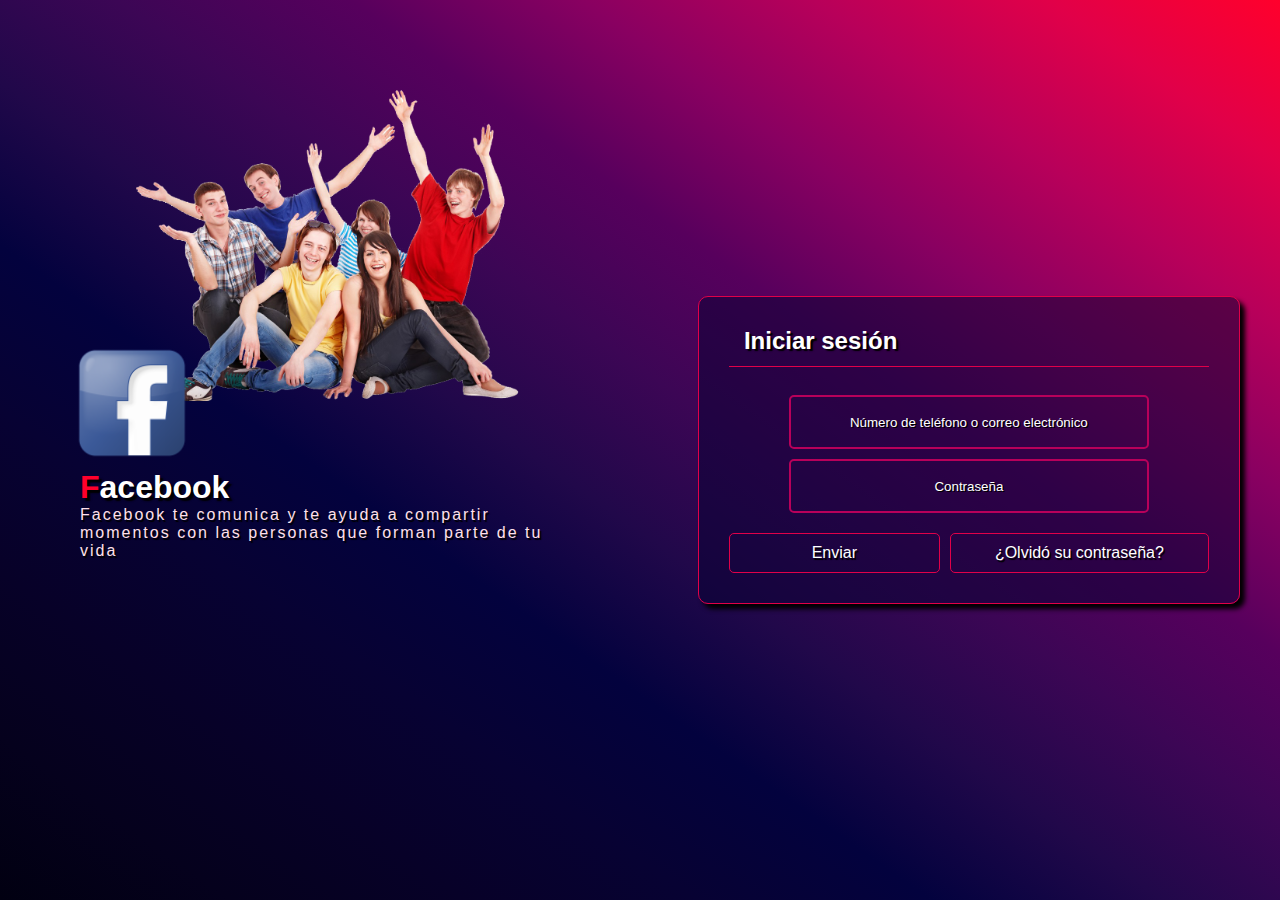
<file: index.html>
<!DOCTYPE html>
<html lang="es">
<head>
    <meta charset="UTF-8">
    <meta name="viewport" content="width=device-width, initial-scale=1.0">
    <title>Facebook - Iniciar sesion</title>
    <link href="css/styles.css" rel="stylesheet" type="text/css">
    <link rel="shortcut icon" type="image/png" href="img/facebook-logo.png">
</head>
<body>
    <div id="main">
        <div id="logopart">
            <img id="people" class="images" src="img/personas.png">
            <img id="logo" class="images" src="img/facebook-logo.png">
            <div id="textini">
                <h1 id="face"><span id="ftext">F</span>acebook</h1>
                <p id="textbienvenda">Facebook te comunica y te ayuda a compartir momentos con las personas que forman parte de tu vida</p>
            </div>    
        </div>
        <div id="part">
            <div id="loginDisplay" class="part">
                <form method="GET" action="html/bienvenida.html">
                    <div id="text">
                        <h2 class="linea"><span>Iniciar sesión</span></h2>
                    </div>
                    <div id="datainputs">
                        <input class="inputs" type="text" placeholder="Número de teléfono o correo electrónico" name="username" required>
                        <input class="inputs" type="password" placeholder="Contraseña" name="password"> 
                    </div>  
                    <div id="buttonsdiv">
                        <input id="submit" class="buttom" type="submit" value="Enviar">
                        <a id="forget" class="buttom" href="html/olvidopassword.html">¿Olvidó su contraseña?</a>
                    </div>
                </form>
            </div>
        </div>
    </div>
</body>
</html>
</file>
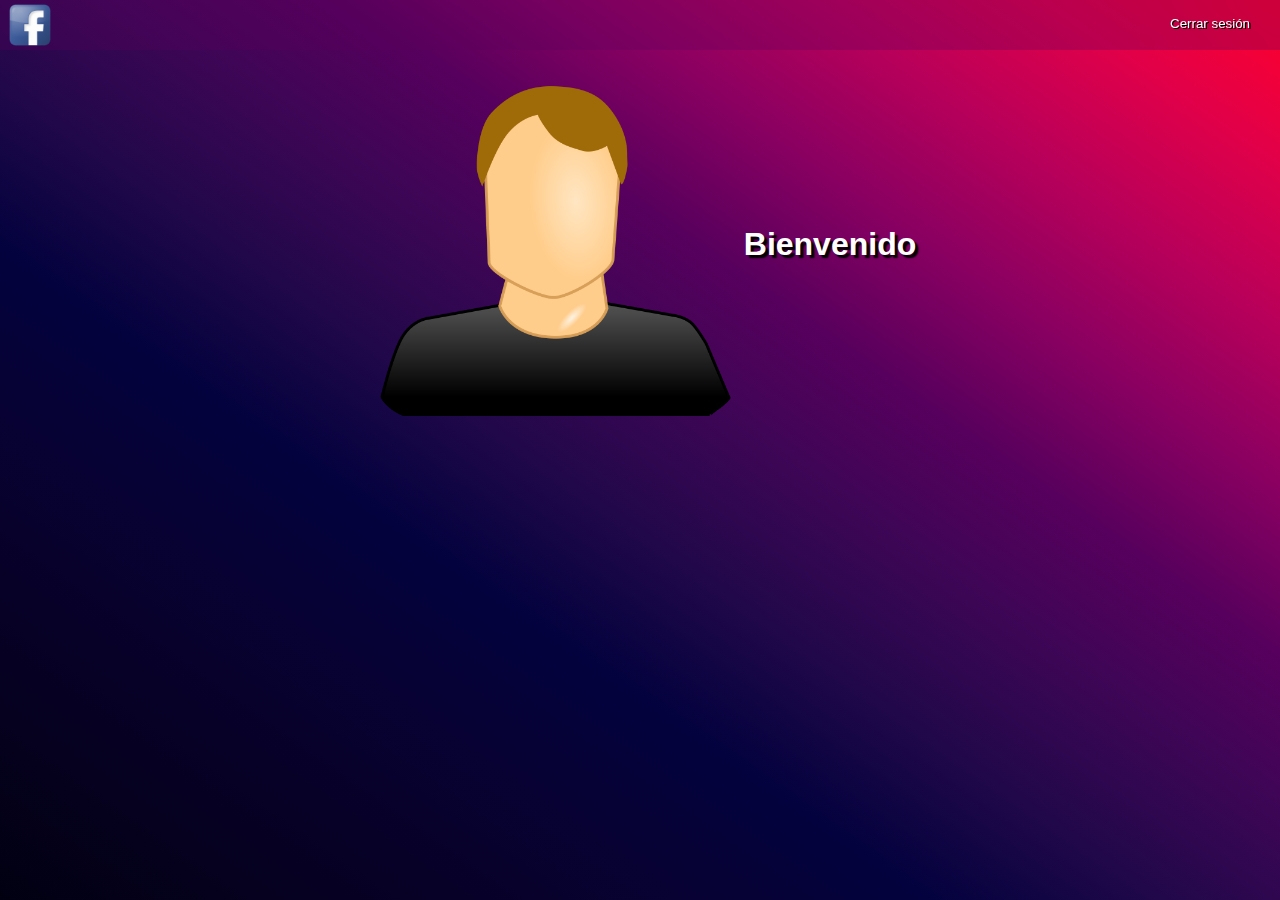
<file: html/bienvenida.html>
<!DOCTYPE html>
<html lang="es">
<head>
    <meta charset="UTF-8">
    <meta name="viewport" content="width=device-width, initial-scale=1.0">
    <title>Facebook - Iniciar sesion</title>
    <link href="../css/styles.css" rel="stylesheet" type="text/css">
    <link rel="shortcut icon" type="image/png" href="../img/facebook-logo.png">
</head>
<body>
    <nav>
        <ul>
            <li><img src="../img/facebook-logo.png"></li>
            <li><button onclick="location.href='../index.html'" id="closedsesion">Cerrar sesión</button></li>
        </ul>
    </nav>
    <div id="bienvenidatab">
        <img id="userimage" src="../img/usuario.png">
        <h1 id="title">
            <script type="text/javascript">
                function getVars(name) {
                name = name.replace(/[\[]/, "\\[").replace(/[\]]/, "\\]");
                var regex = new RegExp("[\\?&]" + name + "=([^&#]*)"),
                results = regex.exec(location.search);
                return results === null ? "" : decodeURIComponent(results[1].replace(/\+/g, " "));
                }
                
                var username = getVars('username');
                document.write("Bienvenido " + username)
            </script>
            </h1>
    </div>
</body>
</html>
</file>
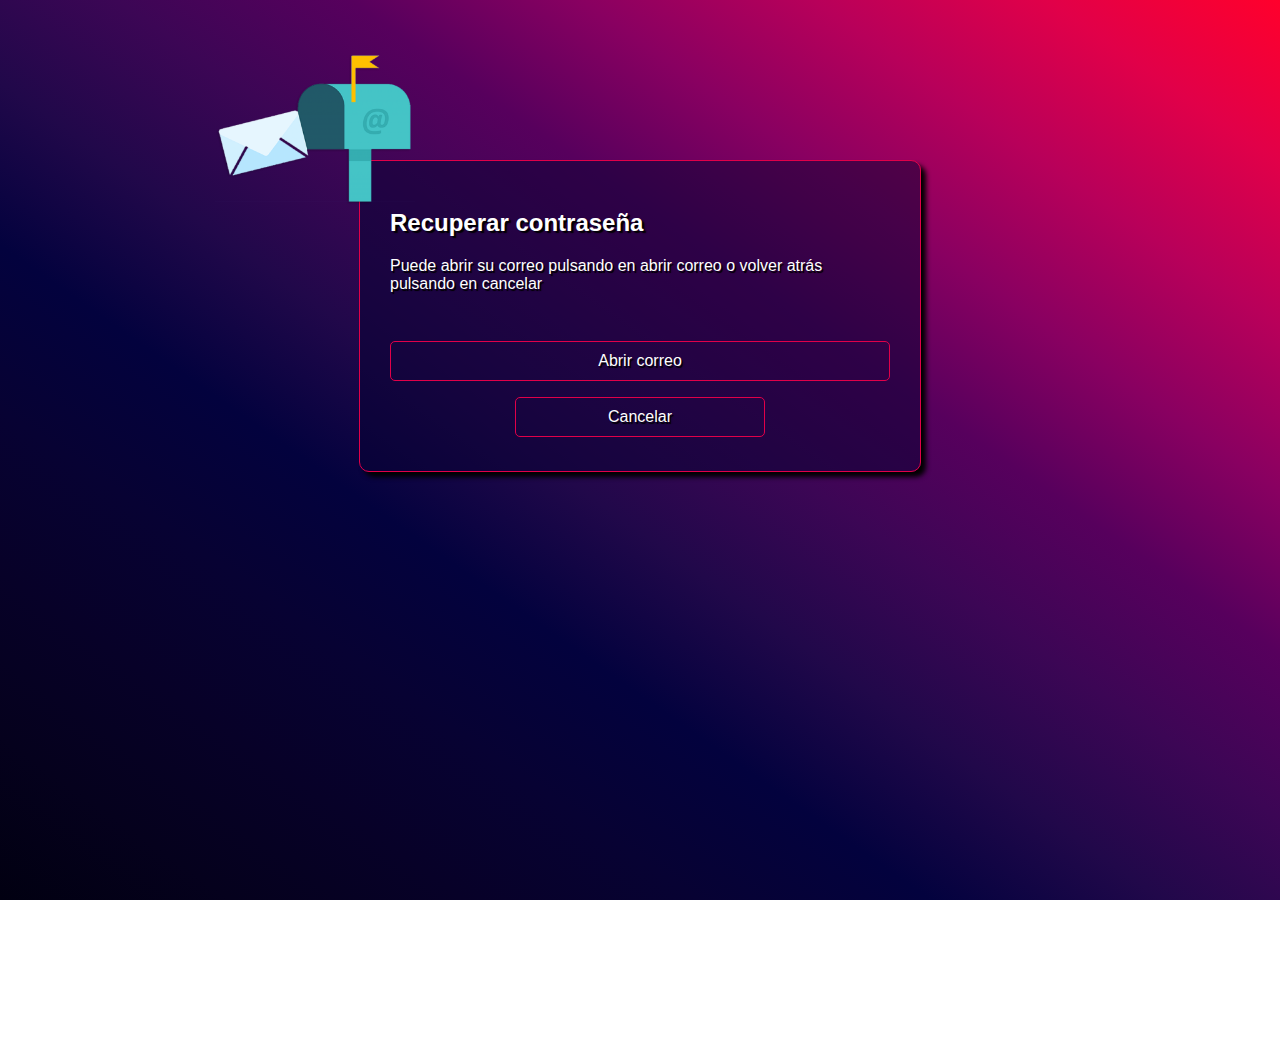
<file: html/olvidopassword.html>
<!DOCTYPE html>
<html lang="es">
<head>
    <meta charset="UTF-8">
    <meta name="viewport" content="width=device-width, initial-scale=1.0">
    <title>Facebook - Iniciar sesion</title>
    <link href="../css/styles.css" rel="stylesheet" type="text/css">
    <link rel="shortcut icon" type="image/png" href="../img/facebook-logo.png">
</head>
<body>
    <div id="forgetDisplay" class="part">
        <img id="correoimage" src="../img/correo.png">
        <h2>Recuperar contraseña</h2>
        <p id="textdown">Puede abrir su correo pulsando en abrir correo o volver atrás pulsando en cancelar</p>
        <div id="buttomscp">
            <button id="buttomop" class="buttom" onclick="location.href='mailto:?subject=Contraseña&body=Su%20nueva%20contraseña%20es%20admin.123'">Abrir correo</button>
            <button id="buttomca" class="buttom" onclick="location.href='../index.html'">Cancelar</button>
        </div>
    </div>
</body>
</html>
</file>
<file: css/styles.css>
* {
    padding: 0;
    margin: 0;
    color: white;
    font-family: 'Segoe UI', Tahoma, Geneva, Verdana, sans-serif;
    text-shadow: 0.1em 0.1em 0.05em rgb(0, 0, 0);
    -webkit-user-select: none;
    -moz-user-select: none;
    -khtml-user-select: none;
    -ms-user-select:none;
    color: white;
}

@keyframes anim{
    0% {
        margin-left: 10px;
        } 
    50% {
        margin-left: 30px;
        }
    100% {
        margin-left: 10px; 
        }
}

html {
    background-image: linear-gradient(to left bottom, #ff002c, #e10049, #b8005a, #890061, #57005d, #3c0655, #21084a, #03023e, #070233, #070128, #05011d, #010011);
    background-size: cover;
    background-repeat: no-repeat;
    background-position: center center;
    background-attachment: fixed;
    height: 100%;
}

#main {
    display: inline-flex;
    width: 100%;
    height: 100%;
} 
#part {
    width: 100%;
    display: inline-flex;
    align-items: center;
    vertical-align: middle;
    justify-content: center;
}


#loginDisplay {
    width: 30em;
    height: max-content;
    border-radius: 10px;
    background-color: #07023383;
    border: 1px solid #e10049;
    padding: 30px;
    min-width: 300px;
    box-shadow: 5px 5px 5px black;
}

.inputs {
    transition: 0.25s;
    width: 70%;
    height: 30px;
    margin-top: 10px;
    background-color: transparent;
    border: 2px solid #b8005a;
    padding: 6px;
    border-radius: 5px;
    padding: 10px;
}
.inputs:hover {
    width: 97%;
    border-color: #2a2aff;
}
.inputs:focus {
    width: 97%;
    border-color: #2a2aff;
}
.inputs::placeholder {
    color: white;
    text-align: center;
}
#datainputs {
    margin-top: 30px;
    text-align: center;
}
.buttom {
    background-color: transparent;
    border: 1px solid #e10049;
    padding: 10px 25px;
    border-radius: 5px;
    margin-top: 20px;
    font-size: 1em;
    width: 14em;
    text-align: center;
    vertical-align: middle;
    }

.buttom:hover {
    background-color: #e10049;
    transition: 0.50s;
    box-shadow: 0 0 15px rgb(0, 0, 0);
}
.buttom:focus {
    transition: 0.50s;
    background-color: #e10049;
}

#logopart {
    width: 80%;
    padding: 80px;
    min-width: 400px;
    align-items: center;
    vertical-align: middle;
    justify-content: center;
}

.images {
    width: 80%;
    height: auto;
    margin-left: 10%;
}

#logo {
    position:static;
    margin-left: -2%;
    width: 25%;
    margin-top: -4em;   
    animation-name: anim;
    animation-duration: 4s;
    animation-iteration-count: infinite;
}

#textbienvenda {
    letter-spacing: 2px;
    color: #ffe0ea;
}

h2.linea {
    position: relative;
}
h2.linea:before {
    border-top: 1px solid #e10049;
    content: "";
    margin: 0 auto;
    position: absolute;
    top: 140%;
    left: 0;
    right: 0;
    bottom: 0;
  }
  h2.linea span {
    padding: 0 15px;
  }
  #ftext {
    color:#ff002c;
  }
  #correoimage {
      width: 40%;
      margin-top: -400px;
      margin-left: -175px;
  }  
  #textdown {
      margin-top: 20px;
  }
  #buttomop {
      width: 100%;
      margin-top: 3em;
  } 
  #buttomca {
      transition: 0.25s;
      background-color: transparent;
      text-align: center;
      width: 50%;
      margin-top: 1em;
  }
  #buttomca:hover {
      background-color: #ff002c;
  }
  #buttomscp {
      text-align: center;
  }
  nav {
      background-color: #57005d48;
      height: 50px;
  }
  li img {
      width: 3em;
      margin-left: 5px;
      padding: 1px;
  }
  #closedsesion {
      padding: auto;
      float: right;
  }
  body nav ul {
      display: block;
  }
  body {
      height: 100%;
  }
  #closedsesion {
      transition: 0.25s;
      margin-top: -54px;
      padding: 16px;
      width: 140px;
      border: none;
      background-color: transparent;
      backdrop-filter: blur(0.9em);
  }
  #closedsesion:hover {
      transition: 0.25s;
      background-color: #ff0000;
      box-shadow: 0 0 15px rgb(0, 0, 0);
  }
  #userimage {
      width: 50%;
      max-width: 360px;
      padding: 10px;
  }
  #bienvenidatab{
    width: 100%;
    display: inline-flex;
    align-items: center;
    vertical-align: middle;
    justify-content: center;
  }
  a {
      text-decoration: none;
  }
  #buttonsdiv {
      width: 100%;
      display: inline-flex;
      align-items: center;
      justify-content: center;
  }
  #forget {
      margin-left: 10px;
  }
  #forgetDisplay{
    width: 500px;
    height: 250px;
    border-radius: 10px;
    background-color: #07023383;
    border: 1px solid #e10049;
    margin-right: auto;
    margin-left: auto;
    padding: 30px;
    min-width: 300px;
    margin-top: 10em;
    box-shadow: 5px 5px 5px black;
  }
  @media only screen and (max-width: 1000px) {
    #main {
        display: block;
        min-width: 600px;
    }
    #loginDisplay {
        margin-bottom: 5em;
    }
    #bienvenidatab{
        display: inline-block;
        text-align: center;
    }
}
</file>
